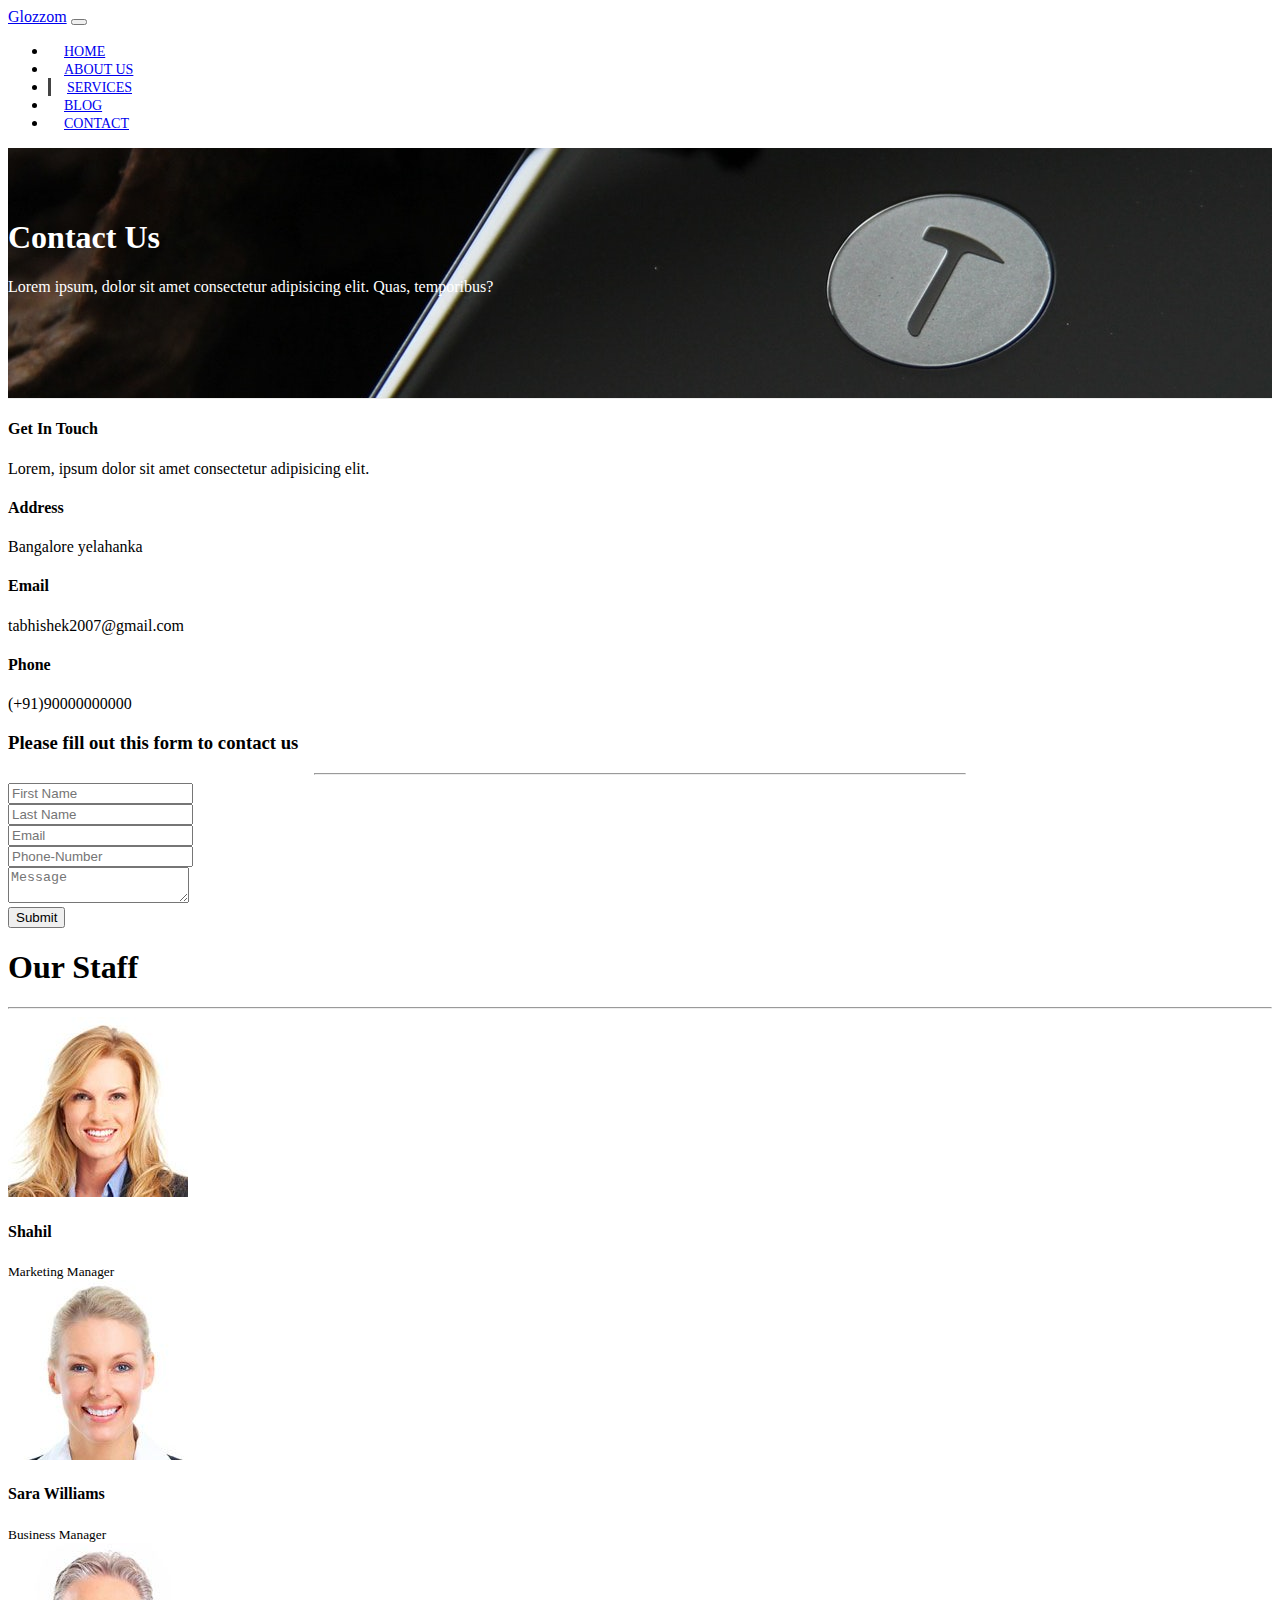
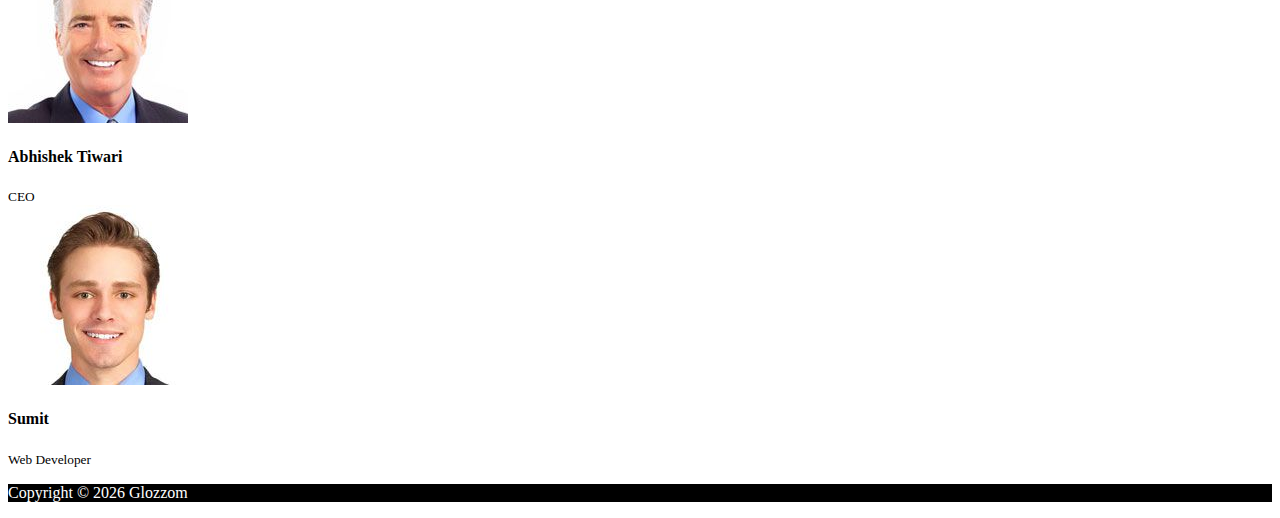
<file: contact.html>
<!DOCTYPE html>
<html lang="en">

<head>
  <meta charset="UTF-8">
  <meta name="viewport" content="width=device-width, initial-scale=1.0">
  <meta http-equiv="X-UA-Compatible" content="ie=edge">
  <link rel="stylesheet" href="https://use.fontawesome.com/releases/v5.0.13/css/all.css" integrity="sha384-DNOHZ68U8hZfKXOrtjWvjxusGo9WQnrNx2sqG0tfsghAvtVlRW3tvkXWZh58N9jp"
    crossorigin="anonymous">
  <link rel="stylesheet" href="https://stackpath.bootstrapcdn.com/bootstrap/4.1.1/css/bootstrap.min.css" integrity="sha384-WskhaSGFgHYWDcbwN70/dfYBj47jz9qbsMId/iRN3ewGhXQFZCSftd1LZCfmhktB"
    crossorigin="anonymous">
  <link rel="stylesheet" href="css/style.css">
  <title>Bootstrap Theme</title>
</head>

<body>
  <!-- START HERE -->
  <nav class="navbar navbar-expand-sm navbar-dark bg-dark">
    <div class="container">
      <a href="index.html" class="navbar-brand">Glozzom</a>
      <button class="navbar-toggler" data-toggle="collapse" data-target="#navbarCollapse">
        <span class="navbar-toggler-icon"></span>
      </button>
      <div class="collapse navbar-collapse" id="navbarCollapse">
        <ul class="navbar-nav ml-auto">
          <li class="nav-item ">
            <a href="index.html" class="nav-link">Home</a>
          </li>
          <li class="nav-item">
            <a href="about.html" class="nav-link">About Us</a>
          </li>
          <li class="nav-item active">
            <a href="services.html" class="nav-link">Services</a>
          </li>
          <li class="nav-item">
            <a href="blog.html" class="nav-link">Blog</a>
          </li>
          <li class="nav-item">
            <a href="contact.html" class="nav-link">Contact</a>
          </li>
        </ul>
      </div>
    </div>
  </nav>
  <!-- About US -->
  <header id="page-header">
    <div class="container ">
      <div class="row">
        <div class="col-md-6 m-auto text-center">
          <h1>Contact Us</h1>
          <p>Lorem ipsum, dolor sit amet consectetur adipisicing elit. Quas, temporibus?</p>
        </div>
      </div>
    </div>
  </header>
  <!-- Contact form -->
  <section id="contact" class="text-left p-3">
      <div class="container">
          <div class="row">
              <div class="col-md-4">
                  <div class="card p-5">
                      <h4>Get In Touch</h4>
                      <p>Lorem, ipsum dolor sit amet consectetur adipisicing elit.</p>
                      <h4>Address</h4>
                      <p>Bangalore yelahanka</p>
                      <h4>Email</h4>
                      <p>tabhishek2007@gmail.com</p>
                      <h4>Phone</h4>
                      <p>(+91)90000000000</p>

                  </div>
              </div>
              <div class="col-md-8">
                  <div class="card">
                      <div class="card-title">
                          <h3 class="text-center mt-5">Please fill out this form to contact us</h3>
                          <hr width="650px">
                          
                              
                            <div class="row">
                                <div class="col-md-6">
                                  <div class="form-group">
                                    <input type="text" class="form-control" placeholder="First Name">
                                  </div>
                                </div>
                                <div class="col-md-6">
                                 <div class="form-group">
                                  <input type="text" placeholder="Last Name" class="form-control ">
                                  </div>
                                  </div>
                                </div>
                                
                            </div>
                            <div class="row">
                                <div class="col-md-6">
                                  <div class="form-group">
                                    <input type="email" class="form-control" placeholder="Email">
                                  </div>
                                </div>
                                <div class="col-md-6">
                                 <div class="form-group">
                                  <input type="number" placeholder="Phone-Number" class="form-control ">
                                  </div>
                                  </div>
                                </div>
                                
                            </div>
                            <div class="row">
                                <div class="col-md-12">
                                  <div class="form-group">
                                    <textarea class="form-control" placeholder="Message"></textarea>
                                </div>
                            </div>
                            <div class="col-md-12">
                                <div class="form-group">
                                  <input type="submit" value="Submit" class="btn btn-outline-danger btn-block">
                                </div>
                              
                            </div>
                        </div>
                    </div>
                </div>
            </div>
        </div>
    </section>

  <!-- STAFF -->
  <section id="staff" class="py-5 text-center bg-dark text-white">
    <div class="container">
      <h1>Our Staff</h1>
      <hr>
      <div class="row">
        <div class="col-md-3">
          <img src="img/person1.jpg" alt="" class="img-fluid rounded-circle mb-2">
          <h4>Shahil</h4>
          <small>Marketing Manager</small>
        </div>
        <div class="col-md-3">
          <img src="img/person2.jpg" alt="" class="img-fluid rounded-circle mb-2">
          <h4>Sara Williams</h4>
          <small>Business Manager</small>
        </div>
        <div class="col-md-3">
          <img src="img/person3.jpg" alt="" class="img-fluid rounded-circle mb-2">
          <h4>Abhishek Tiwari</h4>
          <small>CEO</small>
        </div>
        <div class="col-md-3">
          <img src="img/person4.jpg" alt="" class="img-fluid rounded-circle mb-2">
          <h4>Sumit</h4>
          <small>Web Developer</small>
        </div>
      </div>
    </div>
  </section>

  <!-- FOOTER -->
  <footer id="main-footer" class="text-center p-4">
    <div class="container">
      <div class="row">
        <div class="col">
          <p>Copyright &copy;
            <span id="year"></span> Glozzom</p>
        </div>
      </div>
    </div>
  </footer>


  <script src="http://code.jquery.com/jquery-3.3.1.min.js" integrity="sha256-FgpCb/KJQlLNfOu91ta32o/NMZxltwRo8QtmkMRdAu8="
    crossorigin="anonymous"></script>
  <script src="https://cdnjs.cloudflare.com/ajax/libs/popper.js/1.14.3/umd/popper.min.js" integrity="sha384-ZMP7rVo3mIykV+2+9J3UJ46jBk0WLaUAdn689aCwoqbBJiSnjAK/l8WvCWPIPm49"
    crossorigin="anonymous"></script>
  <script src="https://stackpath.bootstrapcdn.com/bootstrap/4.1.1/js/bootstrap.min.js" integrity="sha384-smHYKdLADwkXOn1EmN1qk/HfnUcbVRZyYmZ4qpPea6sjB/pTJ0euyQp0Mk8ck+5T"
    crossorigin="anonymous"></script>

  <script>
    // Get the current year for the copyright
    $('#year').text(new Date().getFullYear());

  </script>
</body>

</html>
</file>
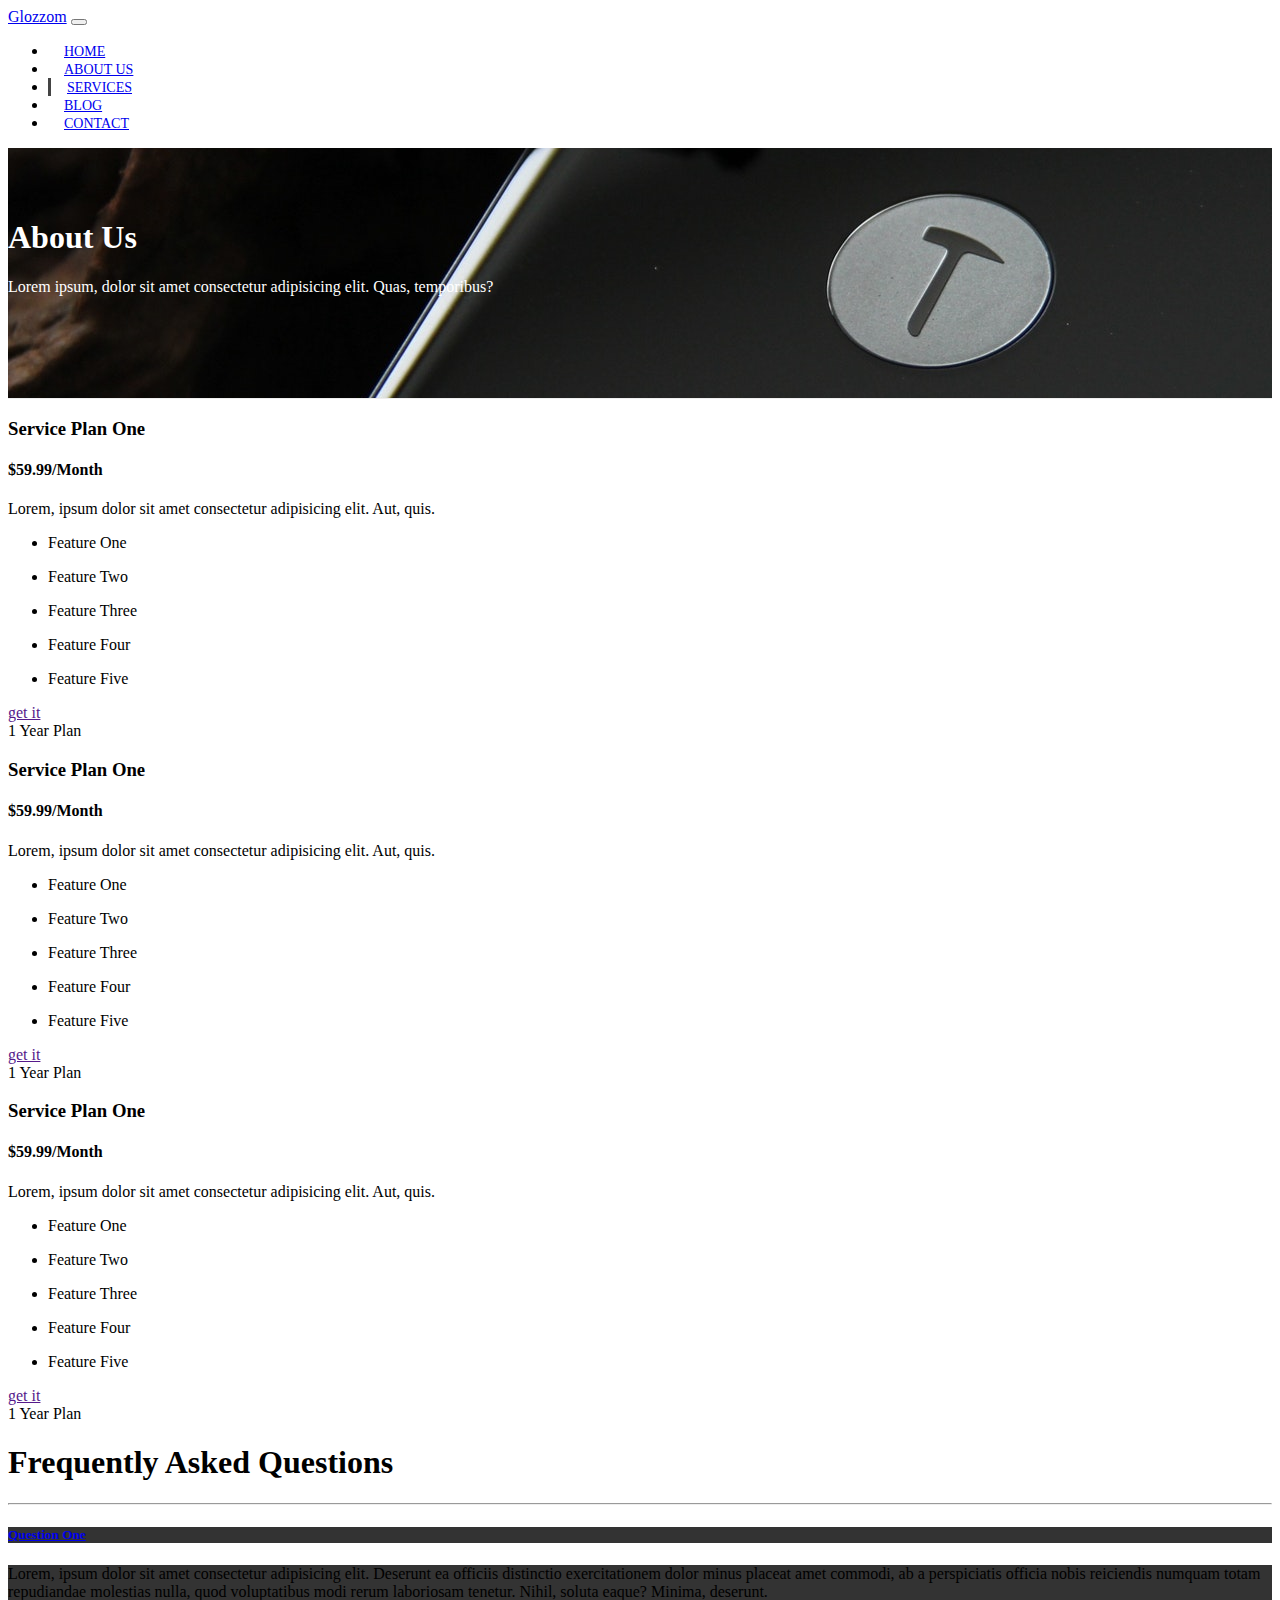
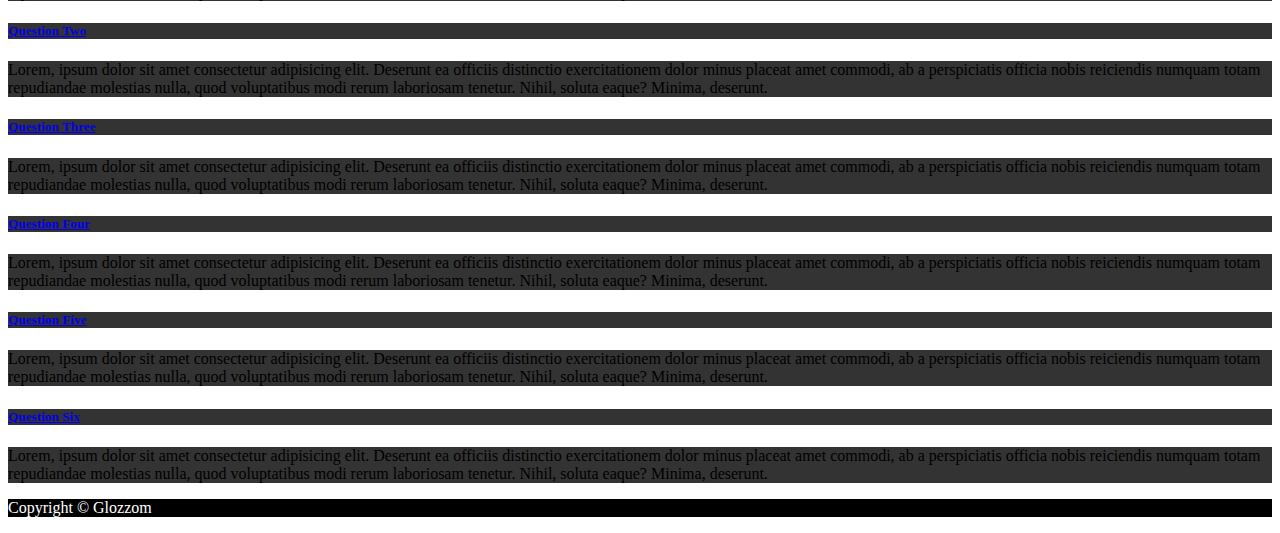
<file: service.html>
<!DOCTYPE html>
<html lang="en">

<head>
  <meta charset="UTF-8">
  <meta name="viewport" content="width=device-width, initial-scale=1.0">
  <meta http-equiv="X-UA-Compatible" content="ie=edge">
  <link rel="stylesheet" href="https://use.fontawesome.com/releases/v5.0.13/css/all.css" integrity="sha384-DNOHZ68U8hZfKXOrtjWvjxusGo9WQnrNx2sqG0tfsghAvtVlRW3tvkXWZh58N9jp"
    crossorigin="anonymous">
  <link rel="stylesheet" href="https://stackpath.bootstrapcdn.com/bootstrap/4.1.1/css/bootstrap.min.css" integrity="sha384-WskhaSGFgHYWDcbwN70/dfYBj47jz9qbsMId/iRN3ewGhXQFZCSftd1LZCfmhktB"
    crossorigin="anonymous">
  <link rel="stylesheet" href="css/style.css">
  <title>Bootstrap Theme</title>
</head>

<body>
  <!-- START HERE -->
  
  <nav class="navbar navbar-expand-sm navbar-dark bg-dark">
    <div class="container">
      <a href="index.html" class="navbar-brand">Glozzom</a>
      <button class="navbar-toggler" data-toggle="collapse" data-target="#navbarCollapse">
        <span class="navbar-toggler-icon"></span>
      </button>
      <div class="collapse navbar-collapse" id="navbarCollapse">
        <ul class="navbar-nav ml-auto">
          <li class="nav-item ">
            <a href="index.html" class="nav-link">Home</a>
          </li>
          <li class="nav-item">
            <a href="about.html" class="nav-link">About Us</a>
          </li>
          <li class="nav-item active">
            <a href="services.html" class="nav-link">Services</a>
          </li>
          <li class="nav-item">
            <a href="blog.html" class="nav-link">Blog</a>
          </li>
          <li class="nav-item">
            <a href="contact.html" class="nav-link">Contact</a>
          </li>
        </ul>
      </div>
    </div>
  </nav>
  <!-- About US -->
  <header id="page-header">
    <div class="container ">
      <div class="row">
        <div class="col-md-6 m-auto text-center">
          <h1>About Us</h1>
          <p>Lorem ipsum, dolor sit amet consectetur adipisicing elit. Quas, temporibus?</p>
        </div>
      </div>
    </div>
  </header>
 
  <!-- -- SERVICES SECTION -->
  <section id="service" class="py-5">
      <div class="container">
        <div class="row">
            <div class="col-md-4">
            <div class="card text-center">
                <div class=" card-header bg-dark text-white">
                    <h3>Service Plan One</h3>
                </div>
                <div class="card-body">
                    <h4 class="card-title">$59.99/Month</h4>
                    <p class="card-text">Lorem, ipsum dolor sit amet consectetur adipisicing elit. Aut, quis.</p>
                    <ul class="list-group">
                        <li class="list-group-item">
                            <i class="fas fa-check"></i> Feature One
                        </li>
                    </ul>
                    <ul class="list-group">
                        <li class="list-group-item">
                            <i class="fas fa-check"></i> Feature Two
                        </li>
                    </ul>
                    <ul class="list-group">
                        <li class="list-group-item">
                            <i class="fas fa-check"></i> Feature Three
                        </li>
                    </ul>  <ul class="list-group">
                        <li class="list-group-item">
                            <i class="fas fa-check"></i> Feature Four
                        </li>
                    </ul>
                    <ul class="list-group">
                        <li class="list-group-item">
                            <i class="fas fa-check"></i> Feature Five
                        </li>
                    </ul>
                    <a href="" class="btn bg-danger text-white btn-block mt-2">get it</a>
                        
                </div>
                <div class="card-footer text-muted">
                    1 Year Plan
                  </div>

                </div>
                
            </div>
            <div class="col-md-4">
                <div class="card text-center">
                    <div class=" card-header bg-dark text-white">
                        <h3>Service Plan One</h3>
                    </div>
                    <div class="card-body">
                        <h4 class="card-title">$59.99/Month</h4>
                        <p class="card-text">Lorem, ipsum dolor sit amet consectetur adipisicing elit. Aut, quis.</p>
                        <ul class="list-group">
                            <li class="list-group-item">
                                <i class="fas fa-check"></i> Feature One
                            </li>
                        </ul>
                        <ul class="list-group">
                            <li class="list-group-item">
                                <i class="fas fa-check"></i> Feature Two
                            </li>
                        </ul>
                        <ul class="list-group">
                            <li class="list-group-item">
                                <i class="fas fa-check"></i> Feature Three
                            </li>
                        </ul>  <ul class="list-group">
                            <li class="list-group-item">
                                <i class="fas fa-check"></i> Feature Four
                            </li>
                        </ul>
                        <ul class="list-group">
                            <li class="list-group-item">
                                <i class="fas fa-check"></i> Feature Five
                            </li>
                        </ul>
                        <a href="" class="btn bg-danger text-white btn-block mt-2">get it</a>
                            
                    </div>
                    <div class="card-footer text-muted">
                        1 Year Plan
                      </div>
    
                    </div>
                    
                </div>
                <div class="col-md-4">
                    <div class="card text-center">
                        <div class=" card-header bg-dark text-white">
                            <h3>Service Plan One</h3>
                        </div>
                        <div class="card-body">
                            <h4 class="card-title">$59.99/Month</h4>
                            <p class="card-text">Lorem, ipsum dolor sit amet consectetur adipisicing elit. Aut, quis.</p>
                            <ul class="list-group">
                                <li class="list-group-item">
                                    <i class="fas fa-check"></i> Feature One
                                </li>
                            </ul>
                            <ul class="list-group">
                                <li class="list-group-item">
                                    <i class="fas fa-check"></i> Feature Two
                                </li>
                            </ul>
                            <ul class="list-group">
                                <li class="list-group-item">
                                    <i class="fas fa-check"></i> Feature Three
                                </li>
                            </ul>  <ul class="list-group">
                                <li class="list-group-item">
                                    <i class="fas fa-check"></i> Feature Four
                                </li>
                            </ul>
                            <ul class="list-group">
                                <li class="list-group-item">
                                    <i class="fas fa-check"></i> Feature Five
                                </li>
                            </ul>
                            <a href="" class="btn bg-danger text-white btn-block mt-2">get it</a>
                                
                        </div>
                        <div class="card-footer text-muted">
                            1 Year Plan
                          </div>
        
                        </div>
                        
                    </div>
        </div>
      </div>
  </section>
  <!-- Question Toggler -->
  
  <!-- FAQ -->
  <section id="faq" class="p-5 bg-dark text-white">
    <div class="container">
      <h1 class="text-center">Frequently Asked Questions</h1>
      <hr>
      <div class="row">
        <div class="col-md-6">
          <div id="accordion">
            <div class="card">
              <div class="card-header">
                <h5 class="mb-0">
                  <a href="#collapseOne" data-toggle="collapse" data-parent="accordion">
                    Question One
                  </a>
                </h5>
              </div>

              <div id="collapseOne" class="collapse">
                <div class="card-body">
                  Lorem, ipsum dolor sit amet consectetur adipisicing elit. Deserunt ea officiis distinctio exercitationem dolor minus placeat
                  amet commodi, ab a perspiciatis officia nobis reiciendis numquam totam repudiandae molestias nulla, quod
                  voluptatibus modi rerum laboriosam tenetur. Nihil, soluta eaque? Minima, deserunt.
                </div>
              </div>
            </div>

            <div class="card">
              <div class="card-header">
                <h5 class="mb-0">
                  <a href="#collapseTwo" data-toggle="collapse" data-parent="accordion">
                    Question Two
                  </a>
                </h5>
              </div>

              <div id="collapseTwo" class="collapse">
                <div class="card-body">
                  Lorem, ipsum dolor sit amet consectetur adipisicing elit. Deserunt ea officiis distinctio exercitationem dolor minus placeat
                  amet commodi, ab a perspiciatis officia nobis reiciendis numquam totam repudiandae molestias nulla, quod
                  voluptatibus modi rerum laboriosam tenetur. Nihil, soluta eaque? Minima, deserunt.
                </div>
              </div>
            </div>

            <div class="card">
              <div class="card-header">
                <h5 class="mb-0">
                  <a href="#collapseThree" data-toggle="collapse" data-parent="accordion">
                    Question Three
                  </a>
                </h5>
              </div>

              <div id="collapseThree" class="collapse">
                <div class="card-body">
                  Lorem, ipsum dolor sit amet consectetur adipisicing elit. Deserunt ea officiis distinctio exercitationem dolor minus placeat
                  amet commodi, ab a perspiciatis officia nobis reiciendis numquam totam repudiandae molestias nulla, quod
                  voluptatibus modi rerum laboriosam tenetur. Nihil, soluta eaque? Minima, deserunt.
                </div>
              </div>
            </div>
          </div>
        </div>
        <div class="col-md-6">
          <div id="accordion">
            <div class="card">
              <div class="card-header">
                <h5 class="mb-0">
                  <a href="#collapseFour" data-toggle="collapse" data-parent="accordion">
                    Question Four
                  </a>
                </h5>
              </div>

              <div id="collapseFour" class="collapse">
                <div class="card-body">
                  Lorem, ipsum dolor sit amet consectetur adipisicing elit. Deserunt ea officiis distinctio exercitationem dolor minus placeat
                  amet commodi, ab a perspiciatis officia nobis reiciendis numquam totam repudiandae molestias nulla, quod
                  voluptatibus modi rerum laboriosam tenetur. Nihil, soluta eaque? Minima, deserunt.
                </div>
              </div>
            </div>

            <div class="card">
              <div class="card-header">
                <h5 class="mb-0">
                  <a href="#collapseFive" data-toggle="collapse" data-parent="accordion">
                    Question Five
                  </a>
                </h5>
              </div>

              <div id="collapseFive" class="collapse">
                <div class="card-body">
                  Lorem, ipsum dolor sit amet consectetur adipisicing elit. Deserunt ea officiis distinctio exercitationem dolor minus placeat
                  amet commodi, ab a perspiciatis officia nobis reiciendis numquam totam repudiandae molestias nulla, quod
                  voluptatibus modi rerum laboriosam tenetur. Nihil, soluta eaque? Minima, deserunt.
                </div>
              </div>
            </div>

            <div class="card">
              <div class="card-header">
                <h5 class="mb-0">
                  <a href="#collapseSix" data-toggle="collapse" data-parent="accordion">
                    Question Six
                  </a>
                </h5>
              </div>

              <div id="collapseSix" class="collapse">
                <div class="card-body">
                  Lorem, ipsum dolor sit amet consectetur adipisicing elit. Deserunt ea officiis distinctio exercitationem dolor minus placeat
                  amet commodi, ab a perspiciatis officia nobis reiciendis numquam totam repudiandae molestias nulla, quod
                  voluptatibus modi rerum laboriosam tenetur. Nihil, soluta eaque? Minima, deserunt.
                </div>
              </div>
            </div>
          </div>
        </div>
      </div>
    </div>
  </section>



  <!-- footer -->
 
  <footer id="main-footer" class="text-center p-4">
    <div class="container">
      <div class="row">
        <div class="col">
          <p>Copyright &copy;
            <span id="year"></span> Glozzom</p>
        </div>
      </div>
    </div>
  </footer>







</body>
</html>
<script src="http://code.jquery.com/jquery-3.3.1.min.js" integrity="sha256-FgpCb/KJQlLNfOu91ta32o/NMZxltwRo8QtmkMRdAu8="
crossorigin="anonymous"></script>
<script src="https://cdnjs.cloudflare.com/ajax/libs/popper.js/1.14.3/umd/popper.min.js" integrity="sha384-ZMP7rVo3mIykV+2+9J3UJ46jBk0WLaUAdn689aCwoqbBJiSnjAK/l8WvCWPIPm49"
crossorigin="anonymous"></script>
<script src="https://stackpath.bootstrapcdn.com/bootstrap/4.1.1/js/bootstrap.min.js" integrity="sha384-smHYKdLADwkXOn1EmN1qk/HfnUcbVRZyYmZ4qpPea6sjB/pTJ0euyQp0Mk8ck+5T"
crossorigin="anonymous"></script>

</script>
</file>
<file: css/style.css>
body {
    overflow-x: hidden;
}
  
.navbar .nav-link {
    display: inline;
    font-size: 14px;
    text-transform: uppercase;
    padding-left: 1rem !important;
    padding-right: 1rem !important;
}
  
.navbar .nav-item.active {
    border-left: #444 3px solid;
}
.slider-size{
    height: 450px;
}
.image-slider{
    background-size: cover;
}
#home-heading {
    position: relative;
    min-height: 200px;
    background: url('../img/lights.jpg');
    background-attachment: fixed;
    background-repeat: no-repeat;
    text-align: center;
    color: #fff;
}
.dark-overlay {
    position: absolute;
    top: 0;
    left: 0;
    width: 100%;
    height: 100%;
    background: rgba(0, 0, 0, 0.7);
} 

#video-play{
    justify-items: center;

    min-height: 200px;
    position: relative;
    color:white;
    background:url('../img/media.jpg');
    background-repeat: no-repeat;
    background-attachment: fixed;
    text-align: center;
}
#video-play a {
    color: #fff;
}
#gallery {
    min-height: 500px;
    
}
#main-footer {
    background: #000;
    color: #fff;
}

#page-header {
    height: 200px;
    background: url('../img/image1.jpg');
    background-position: 0 -360px;
    background-attachment: fixed;
    color: #fff;
    border-bottom: 1px #eee solid;
    padding-top: 50px;
}
.about-img {
    margin-top: -50px;
}
#faq .card-body,
#faq .card-header {
  background: #333;
}

#main-footer {
  background: #000;
  color: #fff;
}
.hr-blog{
    align-self: center;
}
</file>
